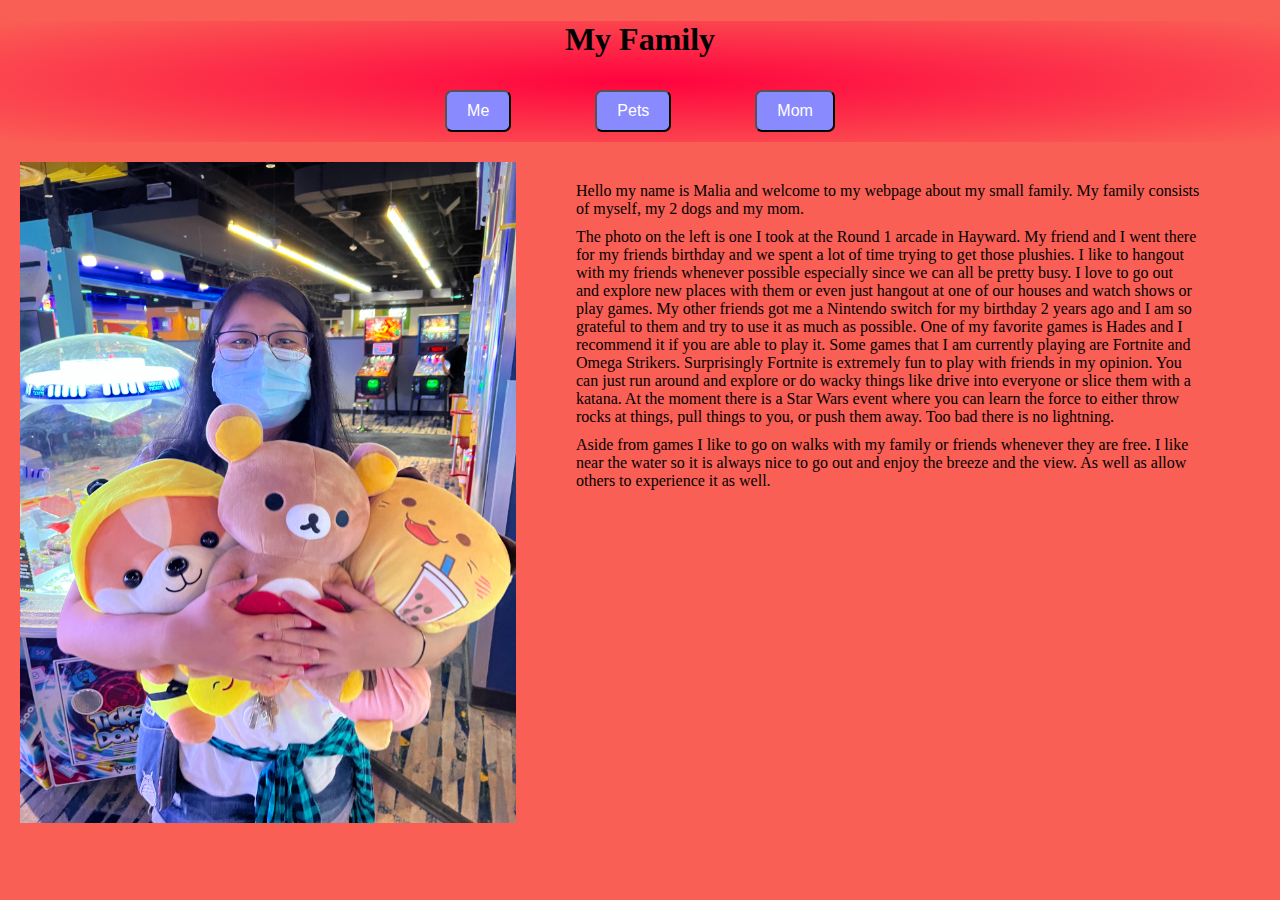
<file: index.html>
<!DOCTYPE html>
<html>
<head>
	<title>My My Family </title>
	<link href="./style.css" type="text/css" rel="stylesheet" />

</head>
<body>
	<header>
		<h1>My Family</h1>
            <button onclick="document.location='index.html'" class="button">Me</button>
		<button onclick="document.location='Pet.html'" class="button">Pets</button>
		<button onclick="document.location='Mom.html'" class="button">Mom</button>
	</header>

	<div class="image-container">
		<img src="Me.jpg" alt="Me" class="image">
		<div class="paragraphs">
			<p class = "paragraphs">
				Hello my name is Malia and welcome to my webpage about my small family. My family consists of myself, my 2 dogs and my mom.</p>
			<p class = "paragraphs">
				The photo on the left is one I took at the Round 1 arcade in Hayward. My friend and I went there for my friends birthday and we spent a lot of time trying to get those plushies. I like to hangout with my friends whenever possible especially since we can all be pretty busy. I love to go out and explore new places with them or even just hangout at one of our houses and watch shows or play games. My other friends got me a Nintendo switch for my birthday 2 years ago and I am so grateful to them and try to use it as much as possible. One of my favorite games is Hades and I recommend it if you are able to play it. Some games that I am currently playing are Fortnite and Omega Strikers. Surprisingly Fortnite is extremely fun to play with friends in my opinion. You can just run around and explore or do wacky things like drive into everyone or slice them with a katana. At the moment there is a Star Wars event where you can learn the force to either throw rocks at things, pull things to you, or push them away. Too bad there is no lightning. </p>
			<p class = "paragraphs">
				Aside from games I like to go on walks with my family or friends whenever they are free. I like near the water so it is always nice to go out and enjoy the breeze and the view. As well as allow others to experience it as well.
			</p>
		</div>
	</div>
</body>
</html>
</file>
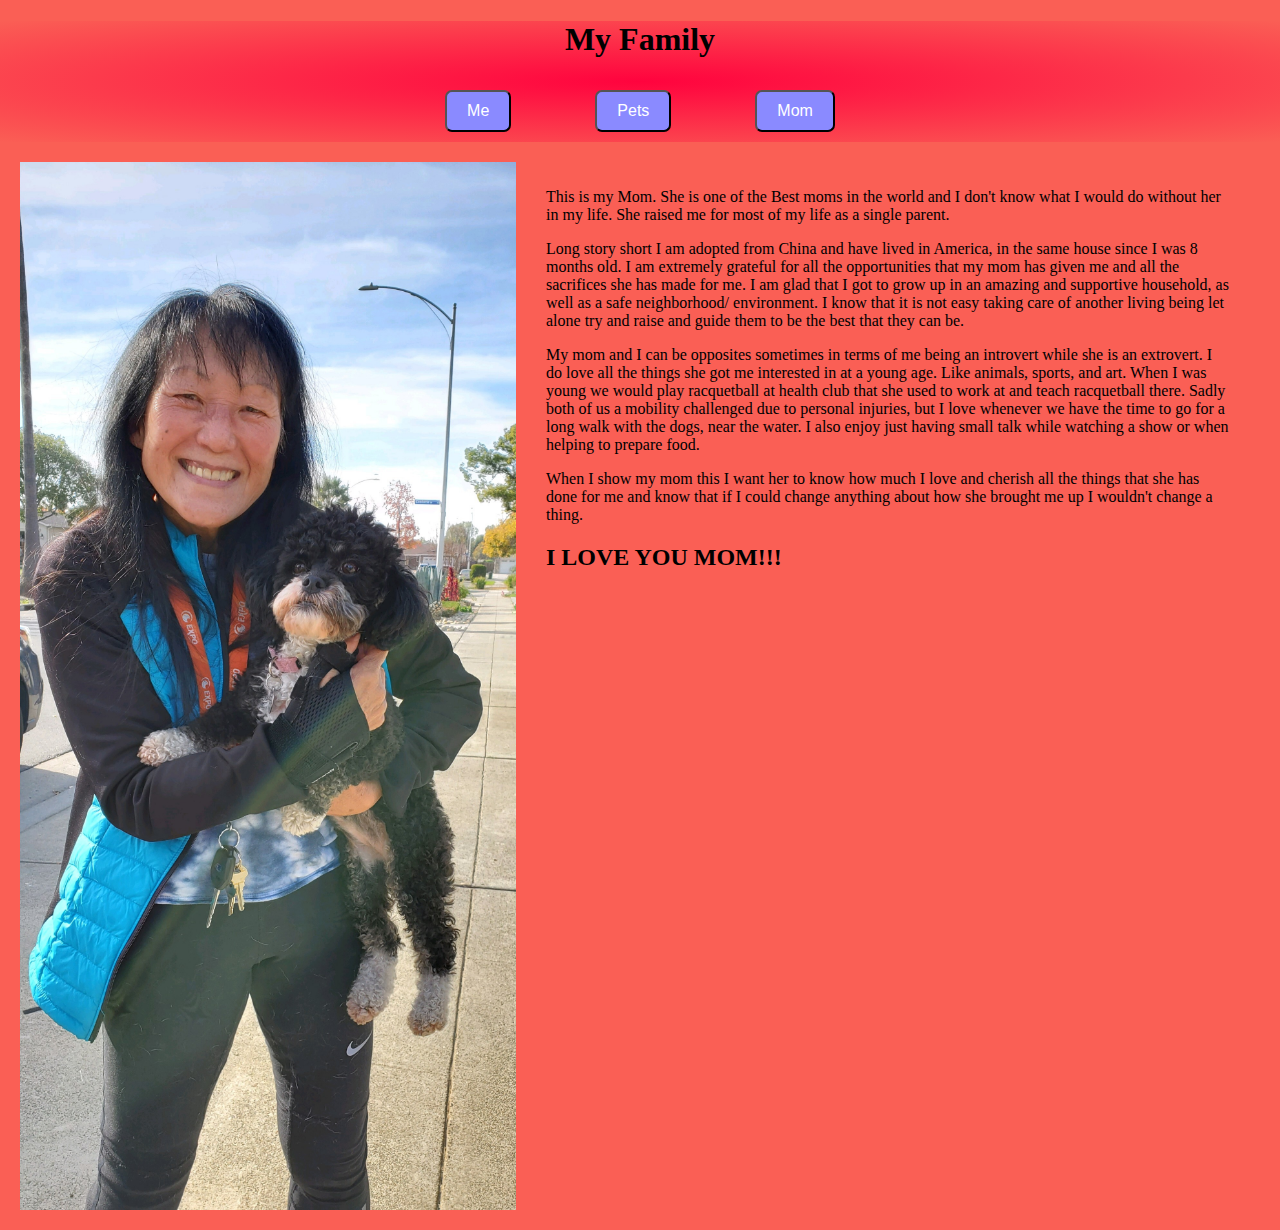
<file: Mom.html>
<!DOCTYPE html>
<html>
<head>
	<title>My My Family </title>
	<link href="./style.css" type="text/css" rel="stylesheet" />

</head>
<body>
	<header>
		<h1>My Family</h1>
            <button onclick="document.location='index.html'" class="button">Me</button>
		<button onclick="document.location='Pet.html'" class="button">Pets</button>
		<button onclick="document.location='Mom.html'" class="button">Mom</button>
	</header>

	<div class="image-container">
		<img src="myMom.jpg" alt="MyMom" class="image">
		<div class="paragraphs">
			<p>This is my Mom. She is one of the Best moms in the world and I don't know what I would do without her in my life. She raised me for most of my life as a single parent. </p>
			<p>Long story short I am adopted from China and have lived in America, in the same house since I was 8 months old. I am extremely grateful for all the opportunities that my mom has given me and all the sacrifices she has made for me. I am glad that I got to grow up in an amazing and supportive household, as well as a safe neighborhood/ environment. I know that it is not easy taking care of another living being let alone try and raise and guide them to be the best that they can be.</p>
			<p> My mom and I can be opposites sometimes in terms of me being an introvert while she is an extrovert. I do love all the things she got me interested in at a young age. Like animals, sports, and art. When I was young we would play racquetball at health club that she used to work at and teach racquetball there. Sadly both of us a mobility challenged due to personal injuries, but I love whenever we have the time to go for a long walk with the dogs, near the water. I also enjoy just having small talk while watching a show or when helping to prepare food. 
			<p> When I show my mom this I want her to know how much I love and cherish all the things that she has done for me and know that if I could change anything about how she brought me up I wouldn't change a thing. </p>
			<h2> I LOVE YOU MOM!!!</h2>
		</div>
	</div>
</body>
</html>
</file>
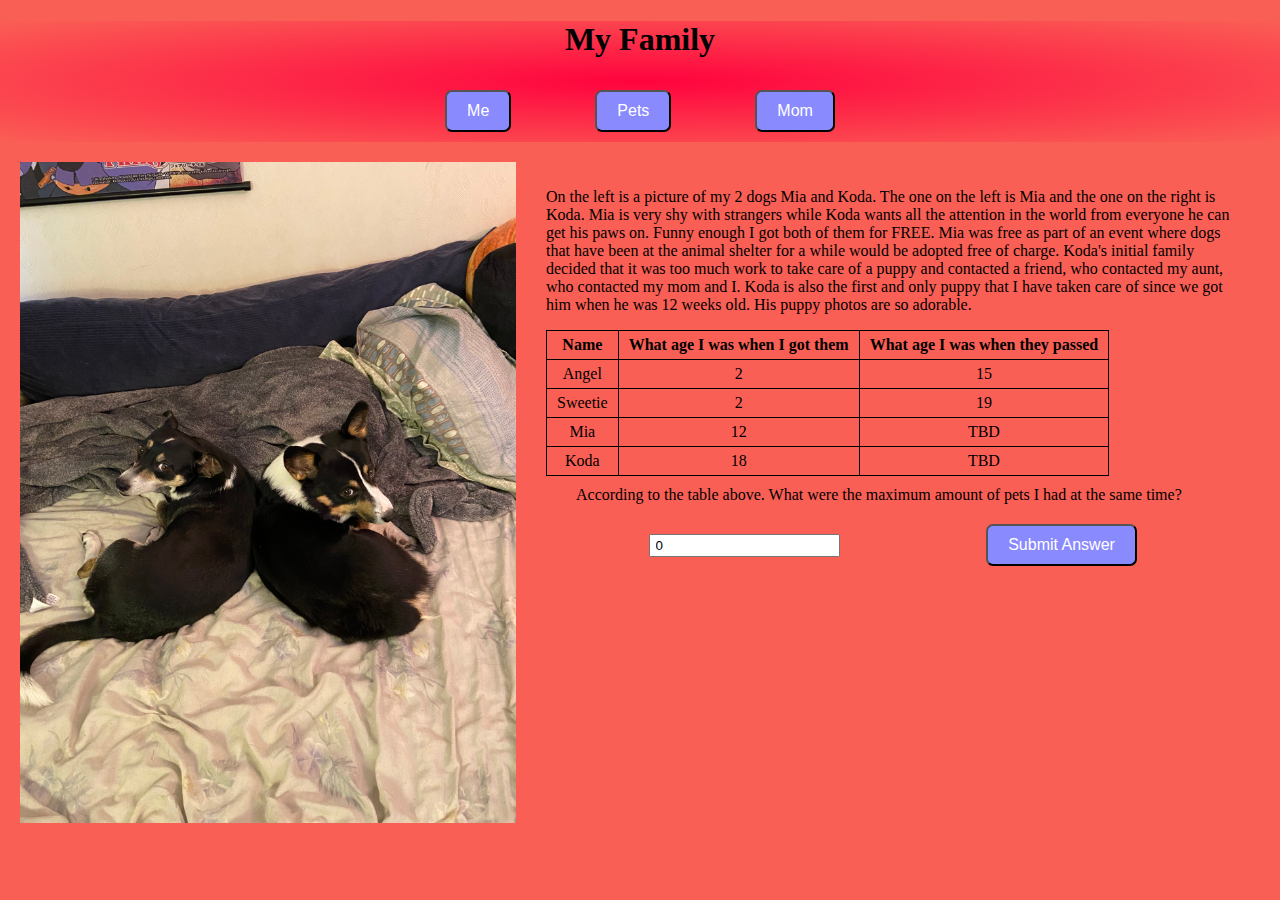
<file: Pet.html>
<!DOCTYPE html>
<html>
<head>
	<title>My My Family </title>
	<link href="./style.css" type="text/css" rel="stylesheet" />
	<script> 
		const buttonEl = document.getElementById("PetBtn");

		function correctMax() {
			const givenMax = document.getElementById("MaxPets").value;
			const correctMax = 3;
			if (givenMax == correctMax) {
				document.getElementById("Correct").innerHTML = "Congratulations! You got it right!"
			} else {
				document.getElementById("Correct").innerHTML= "Sorry. The Correct Answer was 3!"
			}
		}
	</script>


</head>
<body>
	<header>
		<h1>My Family</h1>
            <button onclick="document.location='index.html'" class="button">Me</button>
		<button onclick="document.location='Pet.html'" class="button">Pets</button>
		<button onclick="document.location='Mom.html'" class="button">Mom</button>
	</header>

	<div class="image-container">
		<img src="myDoggos.jpg" alt="MyDogs" class="image">
		<div class="paragraphs">
			<p> On the left is a picture of my 2 dogs Mia and Koda. The one on the left is Mia and the one on the right is Koda. Mia is very shy with strangers while Koda wants all the attention in the world from everyone he can get his paws on. Funny enough I got both of them for FREE. Mia was free as part of an event where dogs that have been at the animal shelter for a while would be adopted free of charge. Koda's initial family decided that it was too much work to take care of a puppy and contacted a friend, who contacted my aunt, who contacted my mom and I. Koda is also the first and only puppy that I have taken care of since we got him when he was 12 weeks old. His puppy photos are so adorable. </p>
			<table class = "table">
			<thead>
			<tr>
				<th>Name</th>
				<th>What age I was when I got them</th>
				<th>What age I was when they passed</th>
			</tr>
			</thead>
			<tbody>
			<tr>
				<td>Angel</td>
				<td>2</td>
				<td>15</td>
			</tr>
			<tr>
				<td>Sweetie</td>
				<td>2</td>
				<td>19</td>
			</tr>
			<tr>
				<td>Mia</td>
				<td>12</td>
				<td>TBD</td>
			</tr>
			<tr>
				<td>Koda</td>
				<td>18</td>
				<td>TBD</td>
			</tr>
			</tbody>
			</table>
			<p class = "paragraphs">According to the table above. What were the maximum amount of pets I had at the same time?</p>
			<input type = "number" class = "input" id = "MaxPets" value = "0">
			<button class = "button" id = "PetBtn" onclick="correctMax()"> Submit Answer</button>

			<p class = "answer" id="Correct"> </p>
		</div>
	</div>
<script src="index.js"></script>
</body>
</html>
</file>
<file: style.css>
header {
	text-align: center;
        background: radial-gradient(#FF033E, #FA5F55);
}
body { 
      	margin:0;
        background: #FA5F55;
}
table, th, td { 
         	border: 1px solid black; 
         	border-collapse: collapse;
            margin 5px;
            text-align: center;
            padding: 5px 10px;
}
.button {
	display: inline-block;
	padding: 10px 20px;
	background-color: #8A8AFF;
	color: white;
	text-align: center;
	text-decoration: none;
	font-size: 16px;
	margin: 10px 40px;
	border-radius: 7px;
        cursor: pointer;
}
.button:hover{ 
        color: black;
}
.image-container {
	display: flex;
	align-items: flex-start;
	margin: 20px 20px;           
}
.image {
	width: 40%;
	height: auto;
}
.paragraphs {
	flex: 1;
   	margin: 10px 30px;
}
.input {
        padding: 2px 5px;
        margin: 5px 15%;
        background-color: #FFFDD0.;
	cursor: pointer;
}
.answer {
        align-text: center;
        margin: 5px 40px;
	font-size: 20px;
}
</file>
